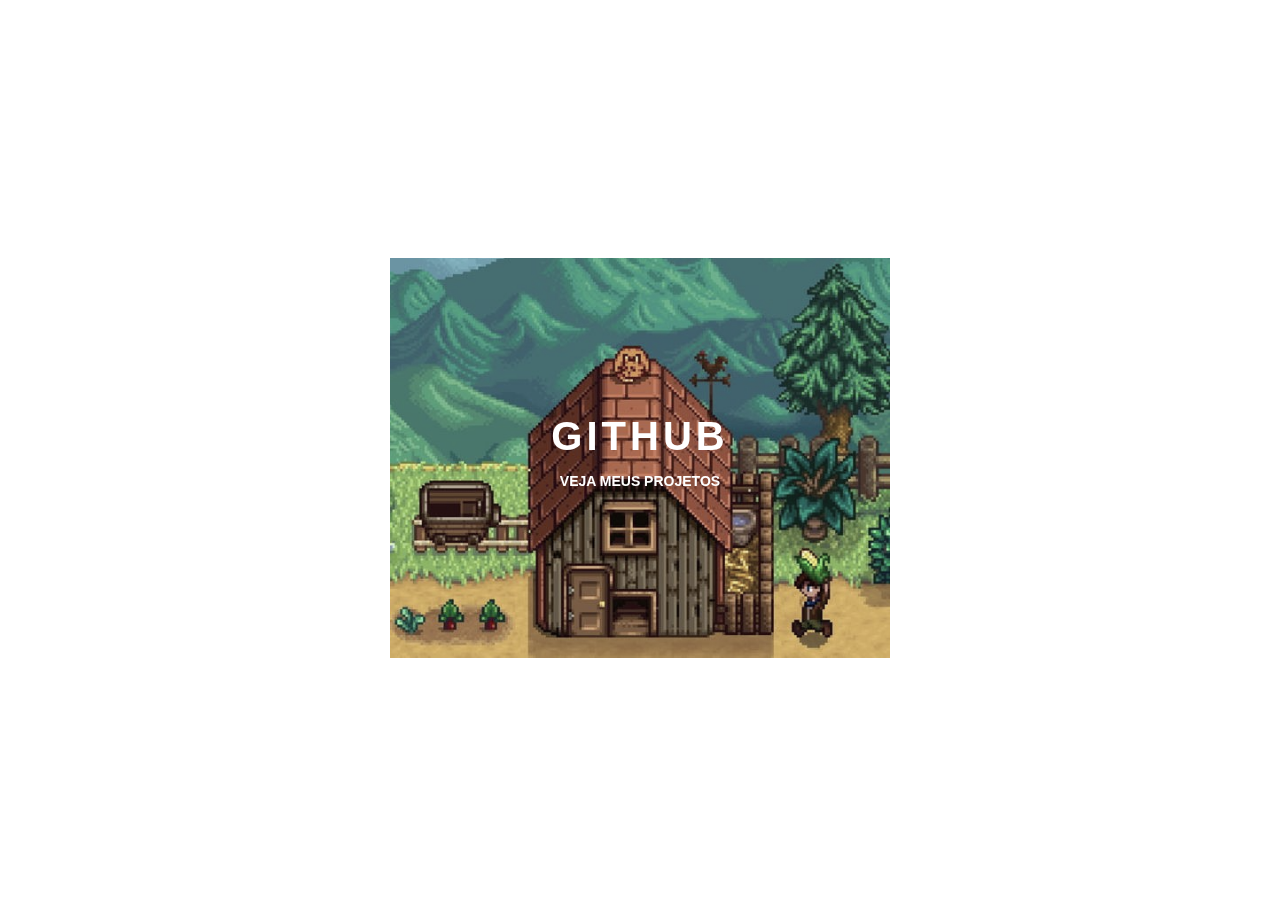
<file: animações css/card1/index.html>
<!DOCTYPE html>
<html lang="en">
<head>
    <meta charset="UTF-8">
    <meta http-equiv="X-UA-Compatible" content="IE=edge">
    <meta name="viewport" content="width=device-width, initial-scale=1.0">
    <title>Document</title>
    <link rel="stylesheet" href="style.css">
</head>
<body>
    <div class="container">
        <div class="card">
            <div class="card-wrapper">
                <h2>Github</h2>
                <p>Veja meus projetos</p>
            </div>
        </div>
    </div>
</body>
</html>
</file>
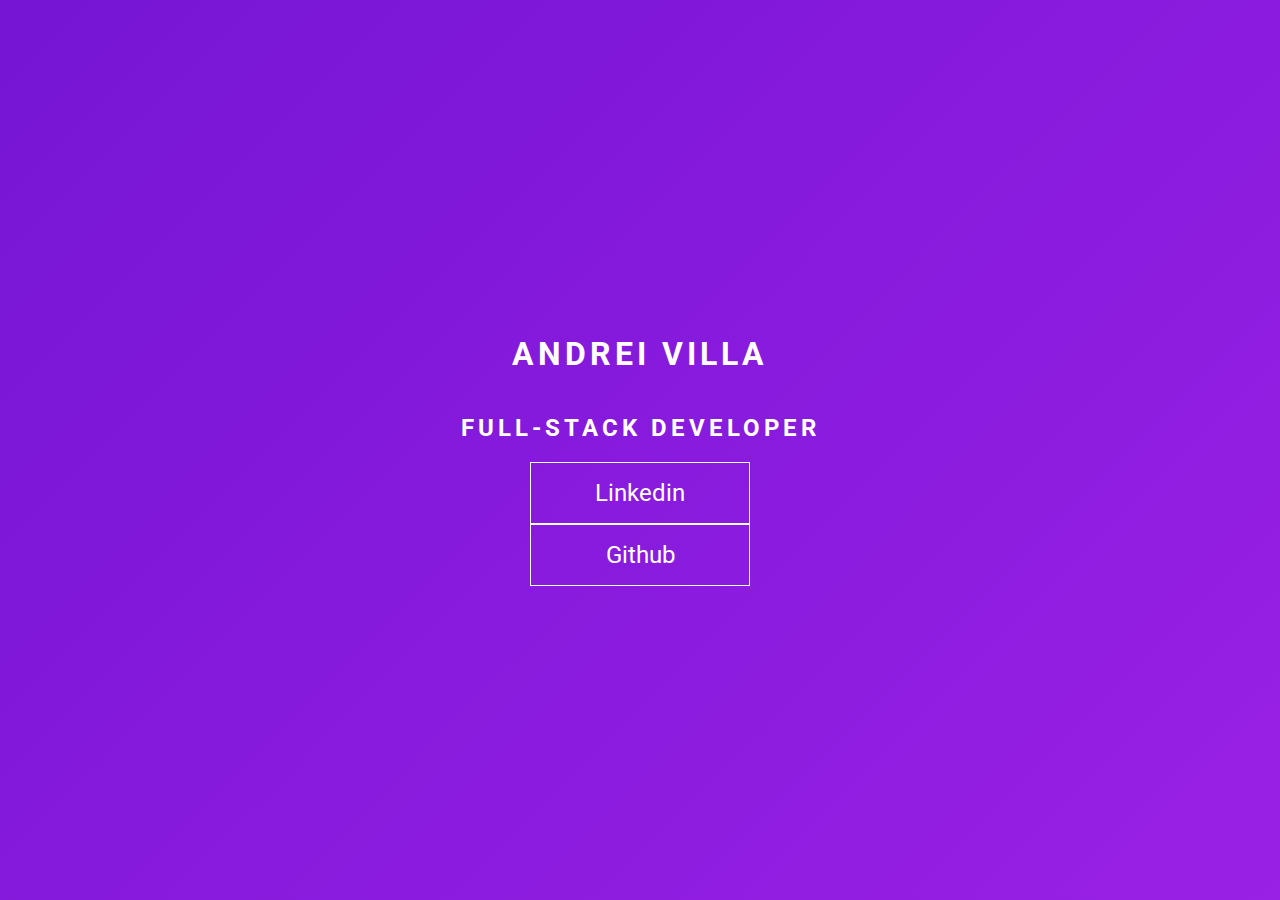
<file: animações css/keyframes1/index.html>
<!DOCTYPE html>
<html lang="en">
<head>
    <meta charset="UTF-8">
    <meta http-equiv="X-UA-Compatible" content="IE=edge">
    <meta name="viewport" content="width=device-width, initial-scale=1.0">
    <link rel="stylesheet" href="style.css">
    <title>Document</title>
</head>
<body>
    <main class="wrapper">
        <h1>Andrei Villa</h1>
        <h2>Full-Stack Developer</h2>
        <div class="Social-media">
            <a href="https://www.linkedin.com/in/andrei-villa-7729801b6/">Linkedin</a>
            <a href="https://github.com/Andreivilla">Github</a>
        </div>
    </main>
</body>
</html>
</file>
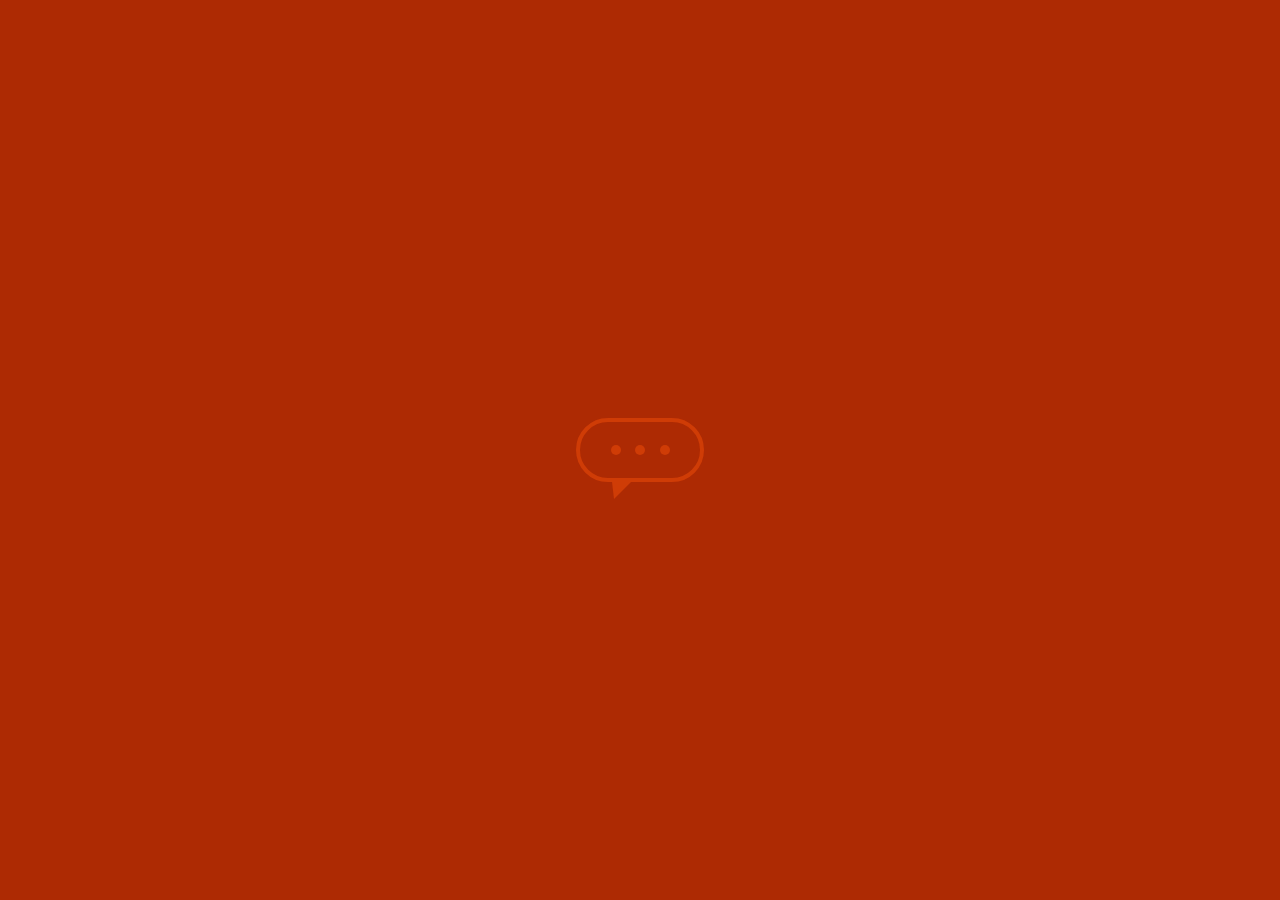
<file: animações css/keyframes2/index.html>
<!DOCTYPE html>
<html lang="en">
<head>
    <meta charset="UTF-8">
    <meta http-equiv="X-UA-Compatible" content="IE=edge">
    <meta name="viewport" content="width=device-width, initial-scale=1.0">
    <link rel="stylesheet" href="style.css">
    <title>Document</title>
</head>
<body>
    <main class="wrapper">
        <div class="chatbot">
            <div class="chatbot_loading"></div>
            <div class="chatbot_loading"></div>
            <div class="chatbot_loading"></div>
        </div>
    </main>
</body>
</html>
</file>
<file: animações css/card1/style.css>
body {
    font-family: sans-serif;
}
.container {
    width: 100%;
    height: 100vh;
    display: flex;
    justify-content: center;
    align-items: center;
}
.card {
    height: 400px;
    width: 500px;
    background-image: url("fundoStardewValley.jpg");
    background-position: bottom;
    background-repeat: no-repeat;
    background-size: cover;
    display: flex;
    justify-content: center;
    align-items: center;
    filter: grayscale(0.5);
    color: white;
    cursor: pointer;
    transition: 0.3s;
}
.card-wrapper {
    text-align: center;
    display: flex;
    flex-direction: column;
    justify-content: center;
    align-items: center;
    position: relative;
}
.card-wrapper::before {
    content: '';
    position: absolute;
    height:  100px;
    width: 100px;
    display: block;
    border: 1px solid white;
    opacity: 0;
    transition: 0.3s;
}
.card-wrapper h2 {
    font-size: 40px;
    text-transform: uppercase;
    letter-spacing: 4px;
    margin: 0;
    transition: 0.3s;
}

.card-wrapper p {
    font-size: 14px;
    font-weight: bold;
    text-transform: uppercase;
    transition: 0.3s;
}
.card:hover {
    filter: unset;
}
.card:hover > .card-wrapper::before {
    height: 300px;
    width: 400px;
    opacity: 1;
}
.card:hover > .card-wrapper p {
    opacity: 1;
    visibility: visible;
    font-size: 14px;
}
</file>
<file: animações css/keyframes1/style.css>
@import url('https://fonts.googleapis.com/css2?family=Roboto:wght@300&display=swap');

body {
    margin: 0;
    padding: 0;
    color: white;
    font-family: 'Roboto', sans-serif;
}

.wrapper {
    height: 100vh;
    width: 100vw;
    background: linear-gradient(-45deg, #E919F7, #AC15D4, #A524EB, #7615D4);
    background-size: 400% 400%;
    display: flex;
    flex-direction: column;
    justify-content: center;
    align-items: center;
    animation: backgroundTransition 8s ease-in-out infinite;
}

h1 {
    text-transform: uppercase;
    letter-spacing: 4px;
}

h2 {
    text-transform: uppercase;
    letter-spacing: 4px;
}

.social-media {
    margin-top: 1rem;
    display: flex;
}

a {
    text-decoration: none;
    color: white;
    font-size: 24px;
    padding: 1rem 4rem;
    border: 1px solid white;
    min-width: 4rem;
    display: flex;
    justify-content: center;
    align-items: center;
    transition: -5s cubic-bezier(0.55, 0.025, 0.675, 0.97);
}

a:hover {
    color: #6D0BD4;
    background-color: white;
}

@keyframes backgroundTransition {
    0% {
        background-position: 0% 80%;
    }
    50% {
        background-position: 80% 100%;
    }
    100% {
        background-position: 0% 90%;
    }
}
</file>
<file: animações css/keyframes2/style.css>
body {
    margin: 0;
    padding: 0;
    font-family: sans-serif;
}

.wrapper {
    height: 100vh;
    width: 100vw;
    background-color: #AD2A03;
    display: flex;
    justify-content: center;
    align-items: center;
}

.chatbot {
    height: 4rem;
    width: 8rem;
    border-radius: 36px;
    border: 4px solid #CF3C06;
    padding: 0 1rem;
    box-sizing: border-box;
    display: flex;
    justify-content: space-evenly;
    align-items: center;
    position: relative;
    transform: translateY(0);
    animation: chatTranslate 2s ease-in-out infinite;
}

.chatbot::before {
    content: '';
    width: 0;
    height: 0;
    position: absolute;
    bottom: -1.3rem;
    left: 2rem;
    border-left: 2px solid transparent;
    border-right: 17px solid transparent;
    border-top: 17px solid #CF3C06;
}

.chatbot_loading {
    height: 10px;
    width: 10px;
    border-radius: 50%;
    background-color: #CF3C06;
    transform: scale(1);
}

.chatbot_loading:nth-child(1) {
    animation: pulse 1.5s ease-in-out infinite;
    animation-delay: 0;
}
.chatbot_loading:nth-child(2) {
    animation: pulse 1.5s ease-in-out infinite;
    animation-delay: 0.2s;
}
.chatbot_loading:nth-child(3) {
    animation: pulse 1.5s ease-in-out infinite;
    animation-delay: 0.4s;
}

@keyframes pulse {
    0%{
        transform: scale(1);
    }
    50%{
        transform: scale(1.5);
    }
    100%{
        transform: scale1(1);
    }
}

@keyframes chatTranslate {
    0% {
        transform: translateY(0);
    }
    50% {
        transform: translateY(15px);
    }
    100% {
        transform: translateY(0);
    }
}
</file>
